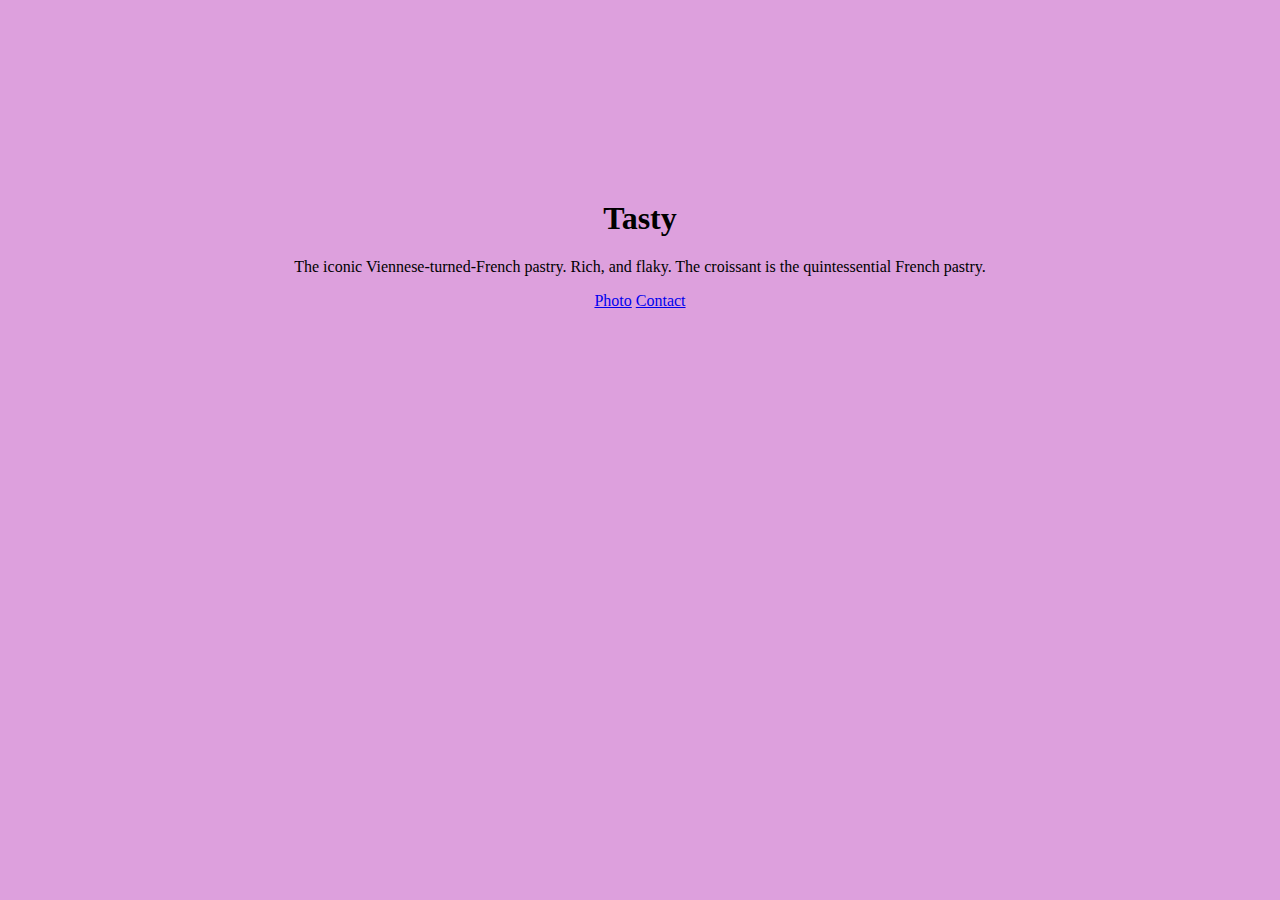
<file: index.html>
<!DOCTYPE html>
<html lang="en">
  <head>
    <meta charset="UTF-8" />
    <meta name="description" content="homework on croissant" />
    <link rel="stylesheet" href="styles.css" />
    <title>Croissant</title>
    <body>
    <h1>Tasty</h1>
    <p>
        The iconic Viennese-turned-French pastry. Rich, and flaky. 
        The croissant is the quintessential French pastry.
    </p>
    <footerclass="mt-5">
      <a href="photo.html"> Photo</a>
      <a href="contact.html"> Contact</a>
    </footer>
  </body>
</html>
</file>
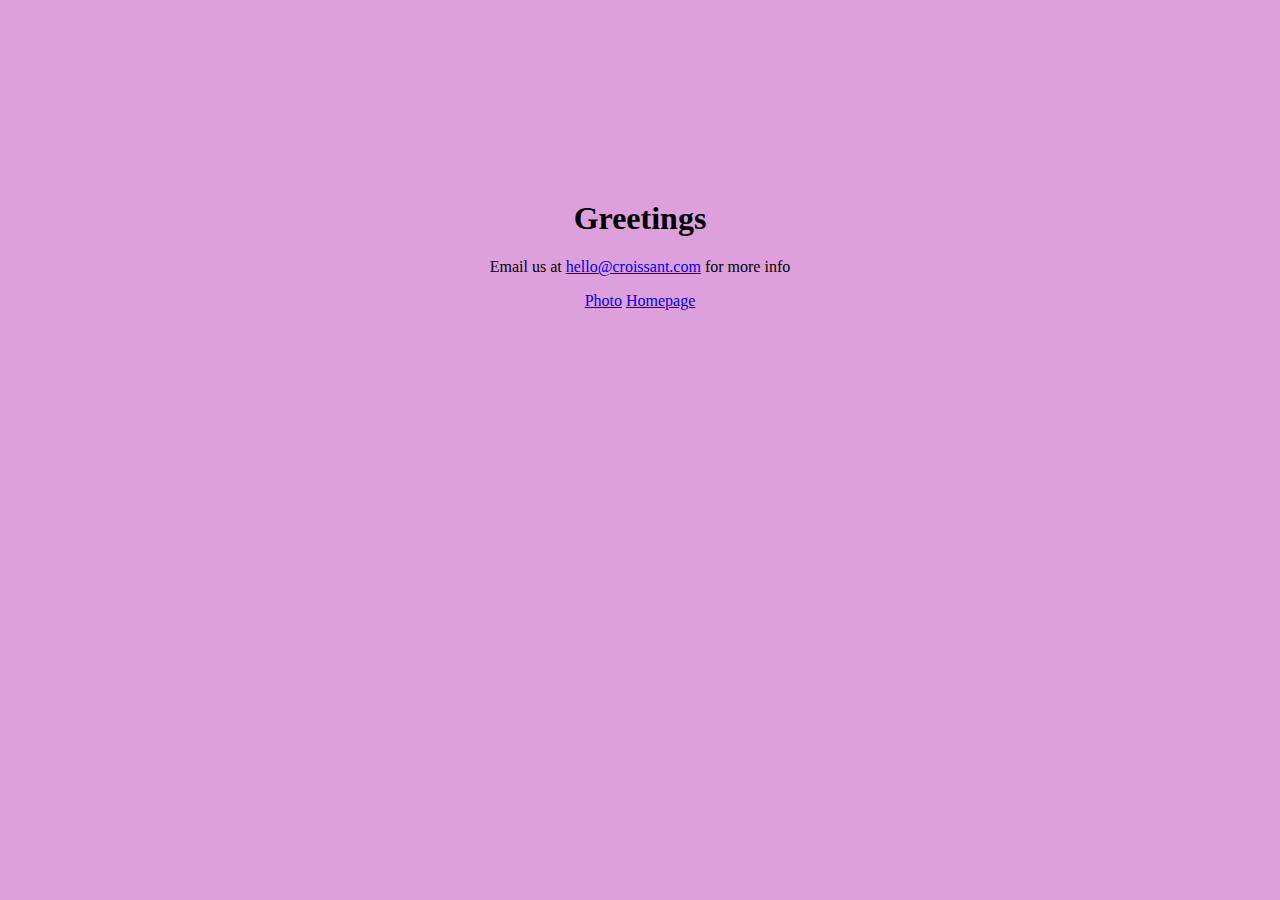
<file: contact.html>
<!DOCTYPE html>
<html lang="en">
  <head>
    <meta charset="UTF-8" />
    <meta name="viewport" content="width=device-width, initial-scale=1.0" />
    <link rel="stylesheet" href="styles.css" />
    <title>Croissant</title>
    <body>
      <h1>Greetings</h1>
      <p>
        Email us at
        <a href="mailto:bakery@croissant.com" title="croissant"
          >hello@croissant.com</a
        >
        for more info
      </p>
      <footer class="mt-5">
        <a href="photo.html"> Photo</a>
        <a href="index.html"> Homepage</a>
      </footer>
    </body>
  </head>
</html>
</file>
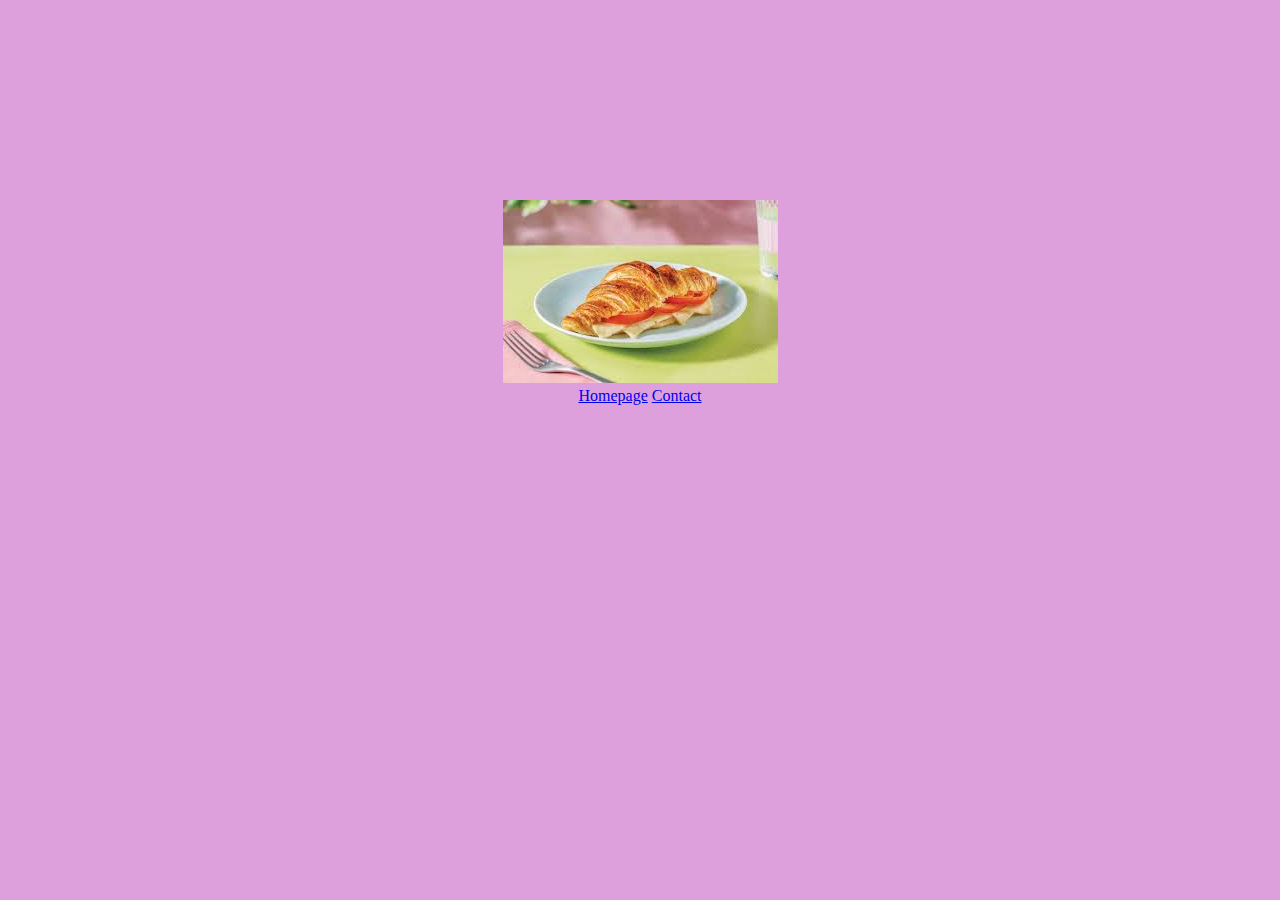
<file: photo.html>
<!DOCTYPE html>

<html lang="en">
  <head>
    <meta charset="UTF-8" />
    <meta name="viewport" content="width=device-width, initial-scale=1.0" />
    <link rel="stylesheet" href="styles.css" />
    <title>Photo</title>
    <body>
    <img src="images/croissant.jpg" 300  alt=""croissant photo" class="croissant" />
    <footer class="mt-5">
      <a href="index.html"> Homepage</a>
      <a href="contact.html"> Contact</a>
    </footer>
  </body>
</html>
</file>
<file: styles.css>
body {
  background-color: plum;
  text-align: center;
  font: 80px;
  margin-top: 200px;
}
</file>
